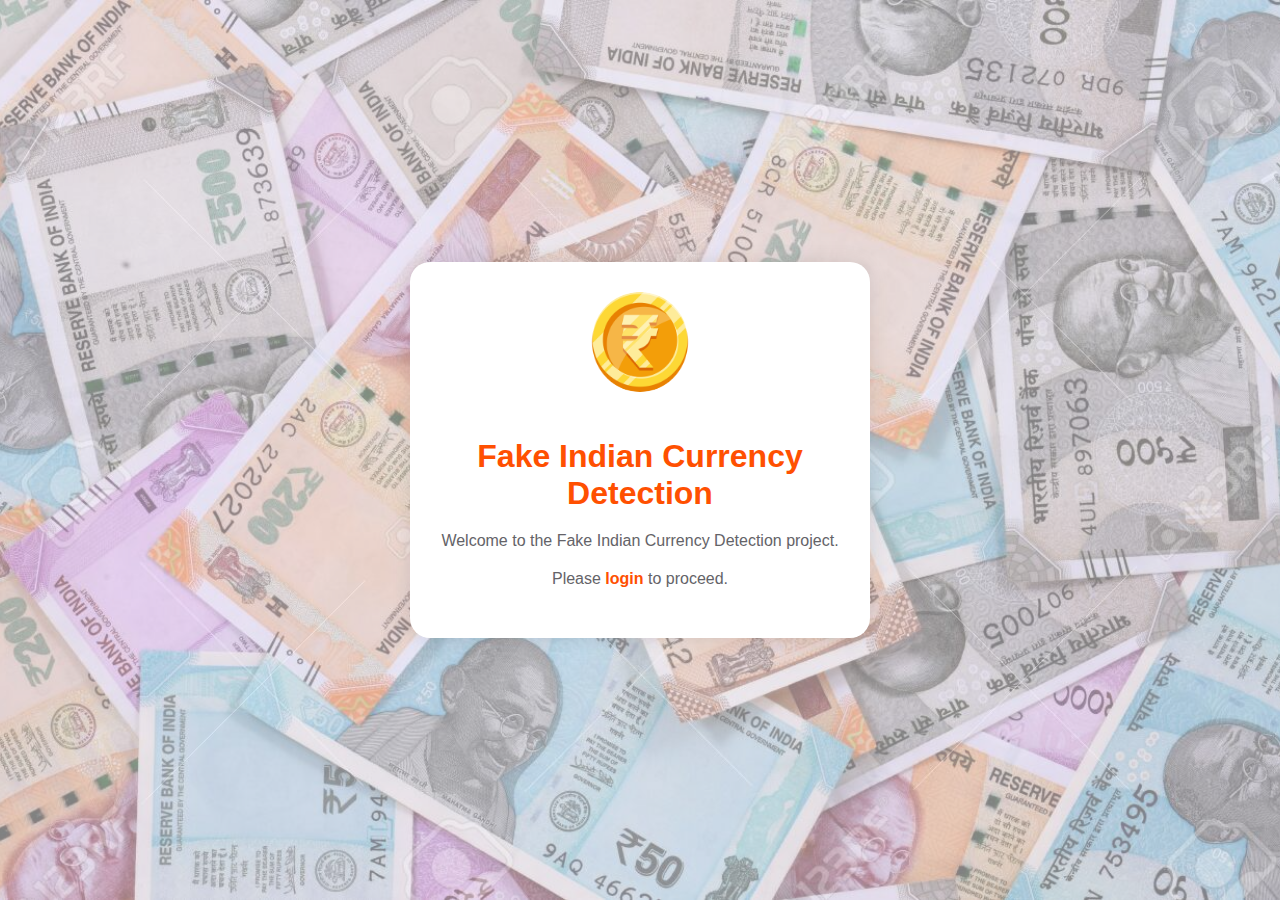
<file: templates/index.html>
<!DOCTYPE html>
<html lang="en">

<head>
    <meta charset="UTF-8">
    <meta name="viewport" content="width=device-width, initial-scale=1.0">
    <title>Fake Indian Currency Detection</title>
    <link rel="icon" href="/static/images/icon.png"> <!-- Icon for the browser tab -->
    <link rel="stylesheet" href="/static/css/index.css"> <!-- Link to external CSS file -->
</head>

<body>
    <div id="overlay"></div> <!-- Semi-transparent overlay -->
    <div id="container">
        <img id="icon" src="/static/images/icon.png" alt="Project Icon">
        <h1>Fake Indian Currency Detection</h1>
        <p>Welcome to the Fake Indian Currency Detection project.</p>
        <p>Please <a href="/login">login</a> to proceed.</p>
    </div>
</body>

</html>
</file>
<file: static/css/index.css>
body {
    font-family: Arial, sans-serif;
    display: flex;
    justify-content: center;
    align-items: center;
    height: 100vh;
    margin: 0;
    padding: 0;
    background-color: #EFEFEF; /* Fallback background color */
    /* Background image with opacity */
    background-image: url('/static/images/background.jpg'); /* Path to your background image */            background-size: cover;
    background-position: center;
    position: relative;
}

#overlay {
    position: absolute;
    top: 0;
    left: 0;
    width: 100%;
    height: 100%;
    background-color: rgba(255, 255, 255, 0.5); /* White overlay with 50% opacity */
}

#container {
    background-color: #FFFFFF; /* White container background */
    border-radius: 20px; /* Rounded corners */
    box-shadow: 0px 0px 20px rgba(0, 0, 0, 0.1); /* Shadow effect */
    padding: 30px;
    max-width: 400px;
    width: 80%; /* Adjust container width */
    text-align: center;
    z-index: 1; /* Ensure container appears above the overlay */
}

#icon {
    width: 100px; /* Adjust icon size */
    border-radius: 50%; /* Circular icon */
    margin-bottom: 20px;
}

h1 {
    color: #FF5001; /* Orange color for headings */
    margin-bottom: 20px;
}

p {
    color: #646368; /* Dark gray color for text */
    margin-bottom: 20px;
}

a {
    color: #FF5001; /* Orange color for links */
    text-decoration: none;
    font-weight: bold;
}

a:hover {
    text-decoration: underline; /* Underline on hover */
}
</file>
